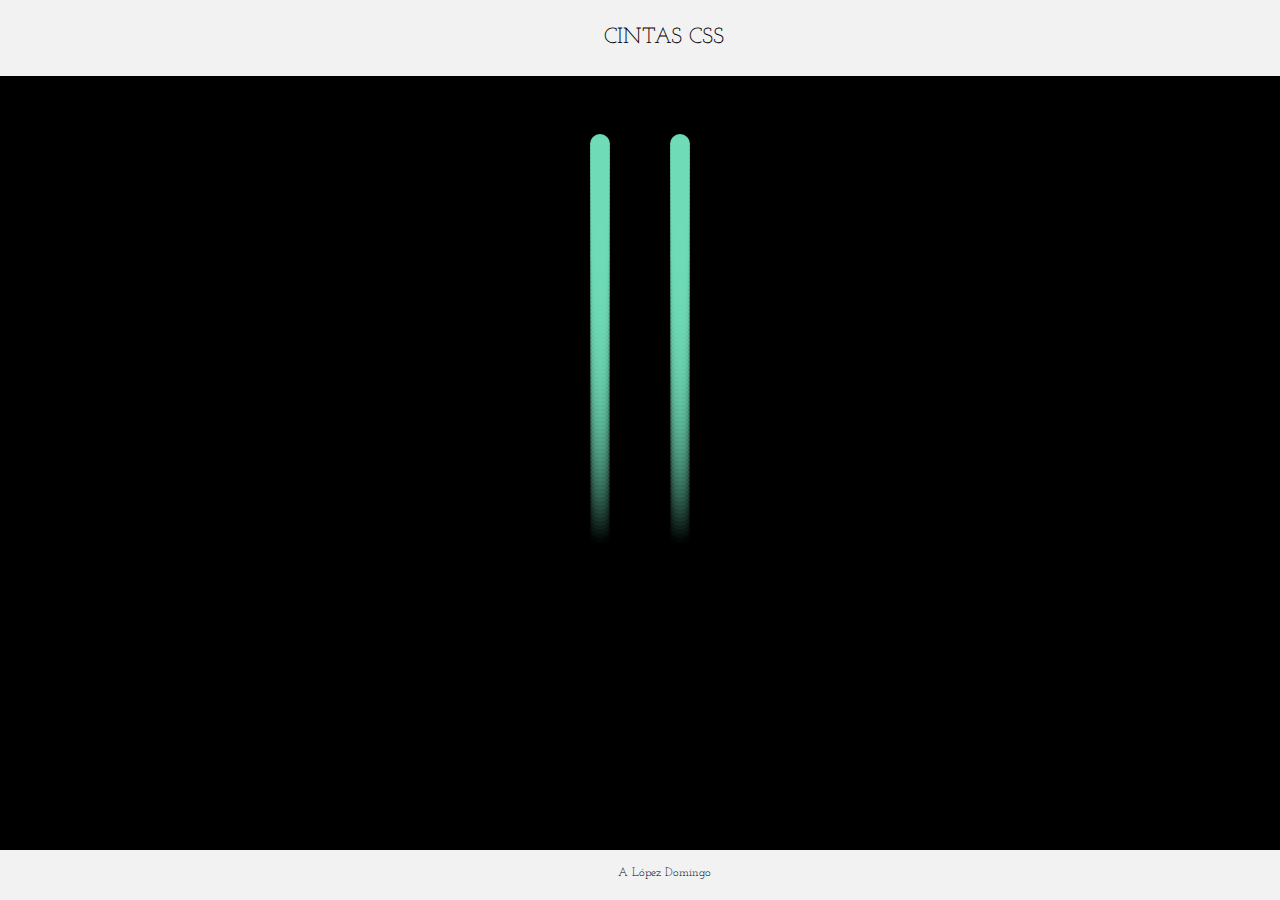
<file: WebContent/index.html>
<!DOCTYPE html>
<html lang="es">
<head>
	<meta charset="UTF-8">
	 <link rel="stylesheet" href="style.css"> 
	<title>CSS SWIRLS</title>
</head>
<body>
<header><p>CINTAS CSS</p></header>

<div class="contenedor">
			<div class="b"></div>
			<div class="b"></div>
			<div class="b"></div>
			<div class="b"></div>
			<div class="b"></div>
			<div class="b"></div>
			<div class="b"></div>
			<div class="b"></div>
			<div class="b"></div>
			<div class="b"></div>
			<div class="b"></div>
			<div class="b"></div>
			<div class="b"></div>
			<div class="b"></div>
			<div class="b"></div>
			<div class="b"></div>
			<div class="b"></div>
			<div class="b"></div>
			<div class="b"></div>
			<div class="b"></div>
			<div class="b"></div>
			<div class="b"></div>
			<div class="b"></div>
			<div class="b"></div>
			<div class="b"></div>
			<div class="b"></div>
			<div class="b"></div>
			<div class="b"></div>
			<div class="b"></div>
			<div class="b"></div>
			<div class="b"></div>
			<div class="b"></div>
			<div class="b"></div>
			<div class="b"></div>
			<div class="b"></div>
			<div class="b"></div>
			<div class="b"></div>
			<div class="b"></div>
			<div class="b"></div>
			<div class="b"></div>
			<div class="b"></div>
			<div class="b"></div>
			<div class="b"></div>
			<div class="b"></div>
			<div class="b"></div>
			<div class="b"></div>
			<div class="b"></div>
			<div class="b"></div>
			<div class="b"></div>
			<div class="b"></div>
			<div class="b"></div>
			<div class="b"></div>
			<div class="b"></div>
			<div class="b"></div>
			<div class="b"></div>
			<div class="b"></div>
			<div class="b"></div>
			<div class="b"></div>
			<div class="b"></div>
			<div class="b"></div>
			<div class="b"></div>
			<div class="b"></div>
			<div class="b"></div>
			<div class="b"></div>
			<div class="b"></div>
			<div class="b"></div>
			<div class="b"></div>
			<div class="b"></div>
			<div class="b"></div>
			<div class="b"></div>
			<div class="b"></div>
			<div class="b"></div>
			<div class="b"></div>
			<div class="b"></div>
			<div class="b"></div>
			<div class="b"></div>
			<div class="b"></div>
			<div class="b"></div>
			<div class="b"></div>
			<div class="b"></div>
			<div class="b"></div>
			<div class="b"></div>
			<div class="b"></div>
			<div class="b"></div>
			<div class="b"></div>
			<div class="b"></div>
			<div class="b"></div>
			<div class="b"></div>
			<div class="b"></div>
			<div class="b"></div>
			<div class="b"></div>
			<div class="b"></div>
			<div class="b"></div>
			<div class="b"></div>
			<div class="b"></div>
			<div class="b"></div>
			<div class="b"></div>
			<div class="b"></div>
			<div class="b"></div>
			<div class="b"></div>
			<div class="b"></div>
</div>

<footer><p>A López Domingo</p></footer>
</body>
</html>
</file>
<file: WebContent/style.css>
@import url('https://fonts.googleapis.com/css?family=Josefin+Slab');


.b:nth-child(0) {
  -webkit-animation: rotate 1s linear infinite 0s;
  opacity: 1;
  /*background:hsla(222, 100%, 50%, 1-$d/100);*/
}

.b:nth-child(1) {
  -webkit-animation: rotate 1s linear infinite 0.01s;
  opacity: 0.99;
  /*background:hsla(222, 100%, 50%, 1-$d/100);*/
}

.b:nth-child(2) {
  -webkit-animation: rotate 1s linear infinite 0.02s;
  opacity: 0.98;
  /*background:hsla(222, 100%, 50%, 1-$d/100);*/
}

.b:nth-child(3) {
  -webkit-animation: rotate 1s linear infinite 0.03s;
  opacity: 0.97;
  /*background:hsla(222, 100%, 50%, 1-$d/100);*/
}

.b:nth-child(4) {
  -webkit-animation: rotate 1s linear infinite 0.04s;
  opacity: 0.96;
  /*background:hsla(222, 100%, 50%, 1-$d/100);*/
}

.b:nth-child(5) {
  -webkit-animation: rotate 1s linear infinite 0.05s;
  opacity: 0.95;
  /*background:hsla(222, 100%, 50%, 1-$d/100);*/
}

.b:nth-child(6) {
  -webkit-animation: rotate 1s linear infinite 0.06s;
  opacity: 0.94;
  /*background:hsla(222, 100%, 50%, 1-$d/100);*/
}

.b:nth-child(7) {
  -webkit-animation: rotate 1s linear infinite 0.07s;
  opacity: 0.93;
  /*background:hsla(222, 100%, 50%, 1-$d/100);*/
}

.b:nth-child(8) {
  -webkit-animation: rotate 1s linear infinite 0.08s;
  opacity: 0.92;
  /*background:hsla(222, 100%, 50%, 1-$d/100);*/
}

.b:nth-child(9) {
  -webkit-animation: rotate 1s linear infinite 0.09s;
  opacity: 0.91;
  /*background:hsla(222, 100%, 50%, 1-$d/100);*/
}

.b:nth-child(10) {
  -webkit-animation: rotate 1s linear infinite 0.1s;
  opacity: 0.9;
  /*background:hsla(222, 100%, 50%, 1-$d/100);*/
}

.b:nth-child(11) {
  -webkit-animation: rotate 1s linear infinite 0.11s;
  opacity: 0.89;
  /*background:hsla(222, 100%, 50%, 1-$d/100);*/
}

.b:nth-child(12) {
  -webkit-animation: rotate 1s linear infinite 0.12s;
  opacity: 0.88;
  /*background:hsla(222, 100%, 50%, 1-$d/100);*/
}

.b:nth-child(13) {
  -webkit-animation: rotate 1s linear infinite 0.13s;
  opacity: 0.87;
  /*background:hsla(222, 100%, 50%, 1-$d/100);*/
}

.b:nth-child(14) {
  -webkit-animation: rotate 1s linear infinite 0.14s;
  opacity: 0.86;
  /*background:hsla(222, 100%, 50%, 1-$d/100);*/
}

.b:nth-child(15) {
  -webkit-animation: rotate 1s linear infinite 0.15s;
  opacity: 0.85;
  /*background:hsla(222, 100%, 50%, 1-$d/100);*/
}

.b:nth-child(16) {
  -webkit-animation: rotate 1s linear infinite 0.16s;
  opacity: 0.84;
  /*background:hsla(222, 100%, 50%, 1-$d/100);*/
}

.b:nth-child(17) {
  -webkit-animation: rotate 1s linear infinite 0.17s;
  opacity: 0.83;
  /*background:hsla(222, 100%, 50%, 1-$d/100);*/
}

.b:nth-child(18) {
  -webkit-animation: rotate 1s linear infinite 0.18s;
  opacity: 0.82;
  /*background:hsla(222, 100%, 50%, 1-$d/100);*/
}

.b:nth-child(19) {
  -webkit-animation: rotate 1s linear infinite 0.19s;
  opacity: 0.81;
  /*background:hsla(222, 100%, 50%, 1-$d/100);*/
}

.b:nth-child(20) {
  -webkit-animation: rotate 1s linear infinite 0.2s;
  opacity: 0.8;
  /*background:hsla(222, 100%, 50%, 1-$d/100);*/
}

.b:nth-child(21) {
  -webkit-animation: rotate 1s linear infinite 0.21s;
  opacity: 0.79;
  /*background:hsla(222, 100%, 50%, 1-$d/100);*/
}

.b:nth-child(22) {
  -webkit-animation: rotate 1s linear infinite 0.22s;
  opacity: 0.78;
  /*background:hsla(222, 100%, 50%, 1-$d/100);*/
}

.b:nth-child(23) {
  -webkit-animation: rotate 1s linear infinite 0.23s;
  opacity: 0.77;
  /*background:hsla(222, 100%, 50%, 1-$d/100);*/
}

.b:nth-child(24) {
  -webkit-animation: rotate 1s linear infinite 0.24s;
  opacity: 0.76;
  /*background:hsla(222, 100%, 50%, 1-$d/100);*/
}

.b:nth-child(25) {
  -webkit-animation: rotate 1s linear infinite 0.25s;
  opacity: 0.75;
  /*background:hsla(222, 100%, 50%, 1-$d/100);*/
}

.b:nth-child(26) {
  -webkit-animation: rotate 1s linear infinite 0.26s;
  opacity: 0.74;
  /*background:hsla(222, 100%, 50%, 1-$d/100);*/
}

.b:nth-child(27) {
  -webkit-animation: rotate 1s linear infinite 0.27s;
  opacity: 0.73;
  /*background:hsla(222, 100%, 50%, 1-$d/100);*/
}

.b:nth-child(28) {
  -webkit-animation: rotate 1s linear infinite 0.28s;
  opacity: 0.72;
  /*background:hsla(222, 100%, 50%, 1-$d/100);*/
}

.b:nth-child(29) {
  -webkit-animation: rotate 1s linear infinite 0.29s;
  opacity: 0.71;
  /*background:hsla(222, 100%, 50%, 1-$d/100);*/
}

.b:nth-child(30) {
  -webkit-animation: rotate 1s linear infinite 0.3s;
  opacity: 0.7;
  /*background:hsla(222, 100%, 50%, 1-$d/100);*/
}

.b:nth-child(31) {
  -webkit-animation: rotate 1s linear infinite 0.31s;
  opacity: 0.69;
  /*background:hsla(222, 100%, 50%, 1-$d/100);*/
}

.b:nth-child(32) {
  -webkit-animation: rotate 1s linear infinite 0.32s;
  opacity: 0.68;
  /*background:hsla(222, 100%, 50%, 1-$d/100);*/
}

.b:nth-child(33) {
  -webkit-animation: rotate 1s linear infinite 0.33s;
  opacity: 0.67;
  /*background:hsla(222, 100%, 50%, 1-$d/100);*/
}

.b:nth-child(34) {
  -webkit-animation: rotate 1s linear infinite 0.34s;
  opacity: 0.66;
  /*background:hsla(222, 100%, 50%, 1-$d/100);*/
}

.b:nth-child(35) {
  -webkit-animation: rotate 1s linear infinite 0.35s;
  opacity: 0.65;
  /*background:hsla(222, 100%, 50%, 1-$d/100);*/
}

.b:nth-child(36) {
  -webkit-animation: rotate 1s linear infinite 0.36s;
  opacity: 0.64;
  /*background:hsla(222, 100%, 50%, 1-$d/100);*/
}

.b:nth-child(37) {
  -webkit-animation: rotate 1s linear infinite 0.37s;
  opacity: 0.63;
  /*background:hsla(222, 100%, 50%, 1-$d/100);*/
}

.b:nth-child(38) {
  -webkit-animation: rotate 1s linear infinite 0.38s;
  opacity: 0.62;
  /*background:hsla(222, 100%, 50%, 1-$d/100);*/
}

.b:nth-child(39) {
  -webkit-animation: rotate 1s linear infinite 0.39s;
  opacity: 0.61;
  /*background:hsla(222, 100%, 50%, 1-$d/100);*/
}

.b:nth-child(40) {
  -webkit-animation: rotate 1s linear infinite 0.4s;
  opacity: 0.6;
  /*background:hsla(222, 100%, 50%, 1-$d/100);*/
}

.b:nth-child(41) {
  -webkit-animation: rotate 1s linear infinite 0.41s;
  opacity: 0.59;
  /*background:hsla(222, 100%, 50%, 1-$d/100);*/
}

.b:nth-child(42) {
  -webkit-animation: rotate 1s linear infinite 0.42s;
  opacity: 0.58;
  /*background:hsla(222, 100%, 50%, 1-$d/100);*/
}

.b:nth-child(43) {
  -webkit-animation: rotate 1s linear infinite 0.43s;
  opacity: 0.57;
  /*background:hsla(222, 100%, 50%, 1-$d/100);*/
}

.b:nth-child(44) {
  -webkit-animation: rotate 1s linear infinite 0.44s;
  opacity: 0.56;
  /*background:hsla(222, 100%, 50%, 1-$d/100);*/
}

.b:nth-child(45) {
  -webkit-animation: rotate 1s linear infinite 0.45s;
  opacity: 0.55;
  /*background:hsla(222, 100%, 50%, 1-$d/100);*/
}

.b:nth-child(46) {
  -webkit-animation: rotate 1s linear infinite 0.46s;
  opacity: 0.54;
  /*background:hsla(222, 100%, 50%, 1-$d/100);*/
}

.b:nth-child(47) {
  -webkit-animation: rotate 1s linear infinite 0.47s;
  opacity: 0.53;
  /*background:hsla(222, 100%, 50%, 1-$d/100);*/
}

.b:nth-child(48) {
  -webkit-animation: rotate 1s linear infinite 0.48s;
  opacity: 0.52;
  /*background:hsla(222, 100%, 50%, 1-$d/100);*/
}

.b:nth-child(49) {
  -webkit-animation: rotate 1s linear infinite 0.49s;
  opacity: 0.51;
  /*background:hsla(222, 100%, 50%, 1-$d/100);*/
}

.b:nth-child(50) {
  -webkit-animation: rotate 1s linear infinite 0.5s;
  opacity: 0.5;
  /*background:hsla(222, 100%, 50%, 1-$d/100);*/
}

.b:nth-child(51) {
  -webkit-animation: rotate 1s linear infinite 0.51s;
  opacity: 0.49;
  /*background:hsla(222, 100%, 50%, 1-$d/100);*/
}

.b:nth-child(52) {
  -webkit-animation: rotate 1s linear infinite 0.52s;
  opacity: 0.48;
  /*background:hsla(222, 100%, 50%, 1-$d/100);*/
}

.b:nth-child(53) {
  -webkit-animation: rotate 1s linear infinite 0.53s;
  opacity: 0.47;
  /*background:hsla(222, 100%, 50%, 1-$d/100);*/
}

.b:nth-child(54) {
  -webkit-animation: rotate 1s linear infinite 0.54s;
  opacity: 0.46;
  /*background:hsla(222, 100%, 50%, 1-$d/100);*/
}

.b:nth-child(55) {
  -webkit-animation: rotate 1s linear infinite 0.55s;
  opacity: 0.45;
  /*background:hsla(222, 100%, 50%, 1-$d/100);*/
}

.b:nth-child(56) {
  -webkit-animation: rotate 1s linear infinite 0.56s;
  opacity: 0.44;
  /*background:hsla(222, 100%, 50%, 1-$d/100);*/
}

.b:nth-child(57) {
  -webkit-animation: rotate 1s linear infinite 0.57s;
  opacity: 0.43;
  /*background:hsla(222, 100%, 50%, 1-$d/100);*/
}

.b:nth-child(58) {
  -webkit-animation: rotate 1s linear infinite 0.58s;
  opacity: 0.42;
  /*background:hsla(222, 100%, 50%, 1-$d/100);*/
}

.b:nth-child(59) {
  -webkit-animation: rotate 1s linear infinite 0.59s;
  opacity: 0.41;
  /*background:hsla(222, 100%, 50%, 1-$d/100);*/
}

.b:nth-child(60) {
  -webkit-animation: rotate 1s linear infinite 0.6s;
  opacity: 0.4;
  /*background:hsla(222, 100%, 50%, 1-$d/100);*/
}

.b:nth-child(61) {
  -webkit-animation: rotate 1s linear infinite 0.61s;
  opacity: 0.39;
  /*background:hsla(222, 100%, 50%, 1-$d/100);*/
}

.b:nth-child(62) {
  -webkit-animation: rotate 1s linear infinite 0.62s;
  opacity: 0.38;
  /*background:hsla(222, 100%, 50%, 1-$d/100);*/
}

.b:nth-child(63) {
  -webkit-animation: rotate 1s linear infinite 0.63s;
  opacity: 0.37;
  /*background:hsla(222, 100%, 50%, 1-$d/100);*/
}

.b:nth-child(64) {
  -webkit-animation: rotate 1s linear infinite 0.64s;
  opacity: 0.36;
  /*background:hsla(222, 100%, 50%, 1-$d/100);*/
}

.b:nth-child(65) {
  -webkit-animation: rotate 1s linear infinite 0.65s;
  opacity: 0.35;
  /*background:hsla(222, 100%, 50%, 1-$d/100);*/
}

.b:nth-child(66) {
  -webkit-animation: rotate 1s linear infinite 0.66s;
  opacity: 0.34;
  /*background:hsla(222, 100%, 50%, 1-$d/100);*/
}

.b:nth-child(67) {
  -webkit-animation: rotate 1s linear infinite 0.67s;
  opacity: 0.33;
  /*background:hsla(222, 100%, 50%, 1-$d/100);*/
}

.b:nth-child(68) {
  -webkit-animation: rotate 1s linear infinite 0.68s;
  opacity: 0.32;
  /*background:hsla(222, 100%, 50%, 1-$d/100);*/
}

.b:nth-child(69) {
  -webkit-animation: rotate 1s linear infinite 0.69s;
  opacity: 0.31;
  /*background:hsla(222, 100%, 50%, 1-$d/100);*/
}

.b:nth-child(70) {
  -webkit-animation: rotate 1s linear infinite 0.7s;
  opacity: 0.3;
  /*background:hsla(222, 100%, 50%, 1-$d/100);*/
}

.b:nth-child(71) {
  -webkit-animation: rotate 1s linear infinite 0.71s;
  opacity: 0.29;
  /*background:hsla(222, 100%, 50%, 1-$d/100);*/
}

.b:nth-child(72) {
  -webkit-animation: rotate 1s linear infinite 0.72s;
  opacity: 0.28;
  /*background:hsla(222, 100%, 50%, 1-$d/100);*/
}

.b:nth-child(73) {
  -webkit-animation: rotate 1s linear infinite 0.73s;
  opacity: 0.27;
  /*background:hsla(222, 100%, 50%, 1-$d/100);*/
}

.b:nth-child(74) {
  -webkit-animation: rotate 1s linear infinite 0.74s;
  opacity: 0.26;
  /*background:hsla(222, 100%, 50%, 1-$d/100);*/
}

.b:nth-child(75) {
  -webkit-animation: rotate 1s linear infinite 0.75s;
  opacity: 0.25;
  /*background:hsla(222, 100%, 50%, 1-$d/100);*/
}

.b:nth-child(76) {
  -webkit-animation: rotate 1s linear infinite 0.76s;
  opacity: 0.24;
  /*background:hsla(222, 100%, 50%, 1-$d/100);*/
}

.b:nth-child(77) {
  -webkit-animation: rotate 1s linear infinite 0.77s;
  opacity: 0.23;
  /*background:hsla(222, 100%, 50%, 1-$d/100);*/
}

.b:nth-child(78) {
  -webkit-animation: rotate 1s linear infinite 0.78s;
  opacity: 0.22;
  /*background:hsla(222, 100%, 50%, 1-$d/100);*/
}

.b:nth-child(79) {
  -webkit-animation: rotate 1s linear infinite 0.79s;
  opacity: 0.21;
  /*background:hsla(222, 100%, 50%, 1-$d/100);*/
}

.b:nth-child(80) {
  -webkit-animation: rotate 1s linear infinite 0.8s;
  opacity: 0.2;
  /*background:hsla(222, 100%, 50%, 1-$d/100);*/
}

.b:nth-child(81) {
  -webkit-animation: rotate 1s linear infinite 0.81s;
  opacity: 0.19;
  /*background:hsla(222, 100%, 50%, 1-$d/100);*/
}

.b:nth-child(82) {
  -webkit-animation: rotate 1s linear infinite 0.82s;
  opacity: 0.18;
  /*background:hsla(222, 100%, 50%, 1-$d/100);*/
}

.b:nth-child(83) {
  -webkit-animation: rotate 1s linear infinite 0.83s;
  opacity: 0.17;
  /*background:hsla(222, 100%, 50%, 1-$d/100);*/
}

.b:nth-child(84) {
  -webkit-animation: rotate 1s linear infinite 0.84s;
  opacity: 0.16;
  /*background:hsla(222, 100%, 50%, 1-$d/100);*/
}

.b:nth-child(85) {
  -webkit-animation: rotate 1s linear infinite 0.85s;
  opacity: 0.15;
  /*background:hsla(222, 100%, 50%, 1-$d/100);*/
}

.b:nth-child(86) {
  -webkit-animation: rotate 1s linear infinite 0.86s;
  opacity: 0.14;
  /*background:hsla(222, 100%, 50%, 1-$d/100);*/
}

.b:nth-child(87) {
  -webkit-animation: rotate 1s linear infinite 0.87s;
  opacity: 0.13;
  /*background:hsla(222, 100%, 50%, 1-$d/100);*/
}

.b:nth-child(88) {
  -webkit-animation: rotate 1s linear infinite 0.88s;
  opacity: 0.12;
  /*background:hsla(222, 100%, 50%, 1-$d/100);*/
}

.b:nth-child(89) {
  -webkit-animation: rotate 1s linear infinite 0.89s;
  opacity: 0.11;
  /*background:hsla(222, 100%, 50%, 1-$d/100);*/
}

.b:nth-child(90) {
  -webkit-animation: rotate 1s linear infinite 0.9s;
  opacity: 0.1;
  /*background:hsla(222, 100%, 50%, 1-$d/100);*/
}

.b:nth-child(91) {
  -webkit-animation: rotate 1s linear infinite 0.91s;
  opacity: 0.09;
  /*background:hsla(222, 100%, 50%, 1-$d/100);*/
}

.b:nth-child(92) {
  -webkit-animation: rotate 1s linear infinite 0.92s;
  opacity: 0.08;
  /*background:hsla(222, 100%, 50%, 1-$d/100);*/
}

.b:nth-child(93) {
  -webkit-animation: rotate 1s linear infinite 0.93s;
  opacity: 0.07;
  /*background:hsla(222, 100%, 50%, 1-$d/100);*/
}

.b:nth-child(94) {
  -webkit-animation: rotate 1s linear infinite 0.94s;
  opacity: 0.06;
  /*background:hsla(222, 100%, 50%, 1-$d/100);*/
}

.b:nth-child(95) {
  -webkit-animation: rotate 1s linear infinite 0.95s;
  opacity: 0.05;
  /*background:hsla(222, 100%, 50%, 1-$d/100);*/
}

.b:nth-child(96) {
  -webkit-animation: rotate 1s linear infinite 0.96s;
  opacity: 0.04;
  /*background:hsla(222, 100%, 50%, 1-$d/100);*/
}

.b:nth-child(97) {
  -webkit-animation: rotate 1s linear infinite 0.97s;
  opacity: 0.03;
  /*background:hsla(222, 100%, 50%, 1-$d/100);*/
}

.b:nth-child(98) {
  -webkit-animation: rotate 1s linear infinite 0.98s;
  opacity: 0.02;
  /*background:hsla(222, 100%, 50%, 1-$d/100);*/
}

.b:nth-child(99) {
  -webkit-animation: rotate 1s linear infinite 0.99s;
  opacity: 0.01;
  /*background:hsla(222, 100%, 50%, 1-$d/100);*/
}

.b:nth-child(100) {
  -webkit-animation: rotate 1s linear infinite 1s;
  opacity: 0;
  /*background:hsla(222, 100%, 50%, 1-$d/100);*/
}

.b:nth-child(101) {
  -webkit-animation: rotate 1s linear infinite 1.01s;
  opacity: -0.01;
  /*background:hsla(222, 100%, 50%, 1-$d/100);*/
}

.b:nth-child(102) {
  -webkit-animation: rotate 1s linear infinite 1.02s;
  opacity: -0.02;
  /*background:hsla(222, 100%, 50%, 1-$d/100);*/
}

.b:nth-child(103) {
  -webkit-animation: rotate 1s linear infinite 1.03s;
  opacity: -0.03;
  /*background:hsla(222, 100%, 50%, 1-$d/100);*/
}

.b:nth-child(104) {
  -webkit-animation: rotate 1s linear infinite 1.04s;
  opacity: -0.04;
  /*background:hsla(222, 100%, 50%, 1-$d/100);*/
}

.b:nth-child(105) {
  -webkit-animation: rotate 1s linear infinite 1.05s;
  opacity: -0.05;
  /*background:hsla(222, 100%, 50%, 1-$d/100);*/
}

.b:nth-child(106) {
  -webkit-animation: rotate 1s linear infinite 1.06s;
  opacity: -0.06;
  /*background:hsla(222, 100%, 50%, 1-$d/100);*/
}

.b:nth-child(107) {
  -webkit-animation: rotate 1s linear infinite 1.07s;
  opacity: -0.07;
  /*background:hsla(222, 100%, 50%, 1-$d/100);*/
}

.b:nth-child(108) {
  -webkit-animation: rotate 1s linear infinite 1.08s;
  opacity: -0.08;
  /*background:hsla(222, 100%, 50%, 1-$d/100);*/
}

.b:nth-child(109) {
  -webkit-animation: rotate 1s linear infinite 1.09s;
  opacity: -0.09;
  /*background:hsla(222, 100%, 50%, 1-$d/100);*/
}

body {
  background: #000;

}
header{
  background: #f2f2f2;
  margin: 0;
  position: fixed;
  top: -1px;
  width: 105%;
  min-height: 50px;
  margin-left: -16px;
}
header p{
  text-align: center;
  padding: 5px;
  font-family: 'Josefin Slab', serif;
  font-size: 22px;
}
footer{
  background: #f2f2f2;
  text-align: center;
  margin: 0;
  position: fixed;
  bottom: 0;
   width: 105%;
  min-height: 50px;
  margin-left: -16px;
}
footer p{
  text-align: center;
  padding: 5px;
  font-family: 'Josefin Slab', serif;
  font-size: 12px;
}
.contenedor{
    margin-top: 150px
}

.b {
  width: 20px;
  height: 20px;
  margin: 0 auto;
  border-radius: 50%;
  box-shadow: 40px 0px #70ddb8, -40px 0px #70ddb8;
  margin-top: -16px;
}

@-webkit-keyframes rotate {
  0% {
    transform: rotate(0deg);
  }
  50% {
    transform: rotate(180deg);
  }
  100% {
    transform: rotate(360deg);
  }
}
</file>
